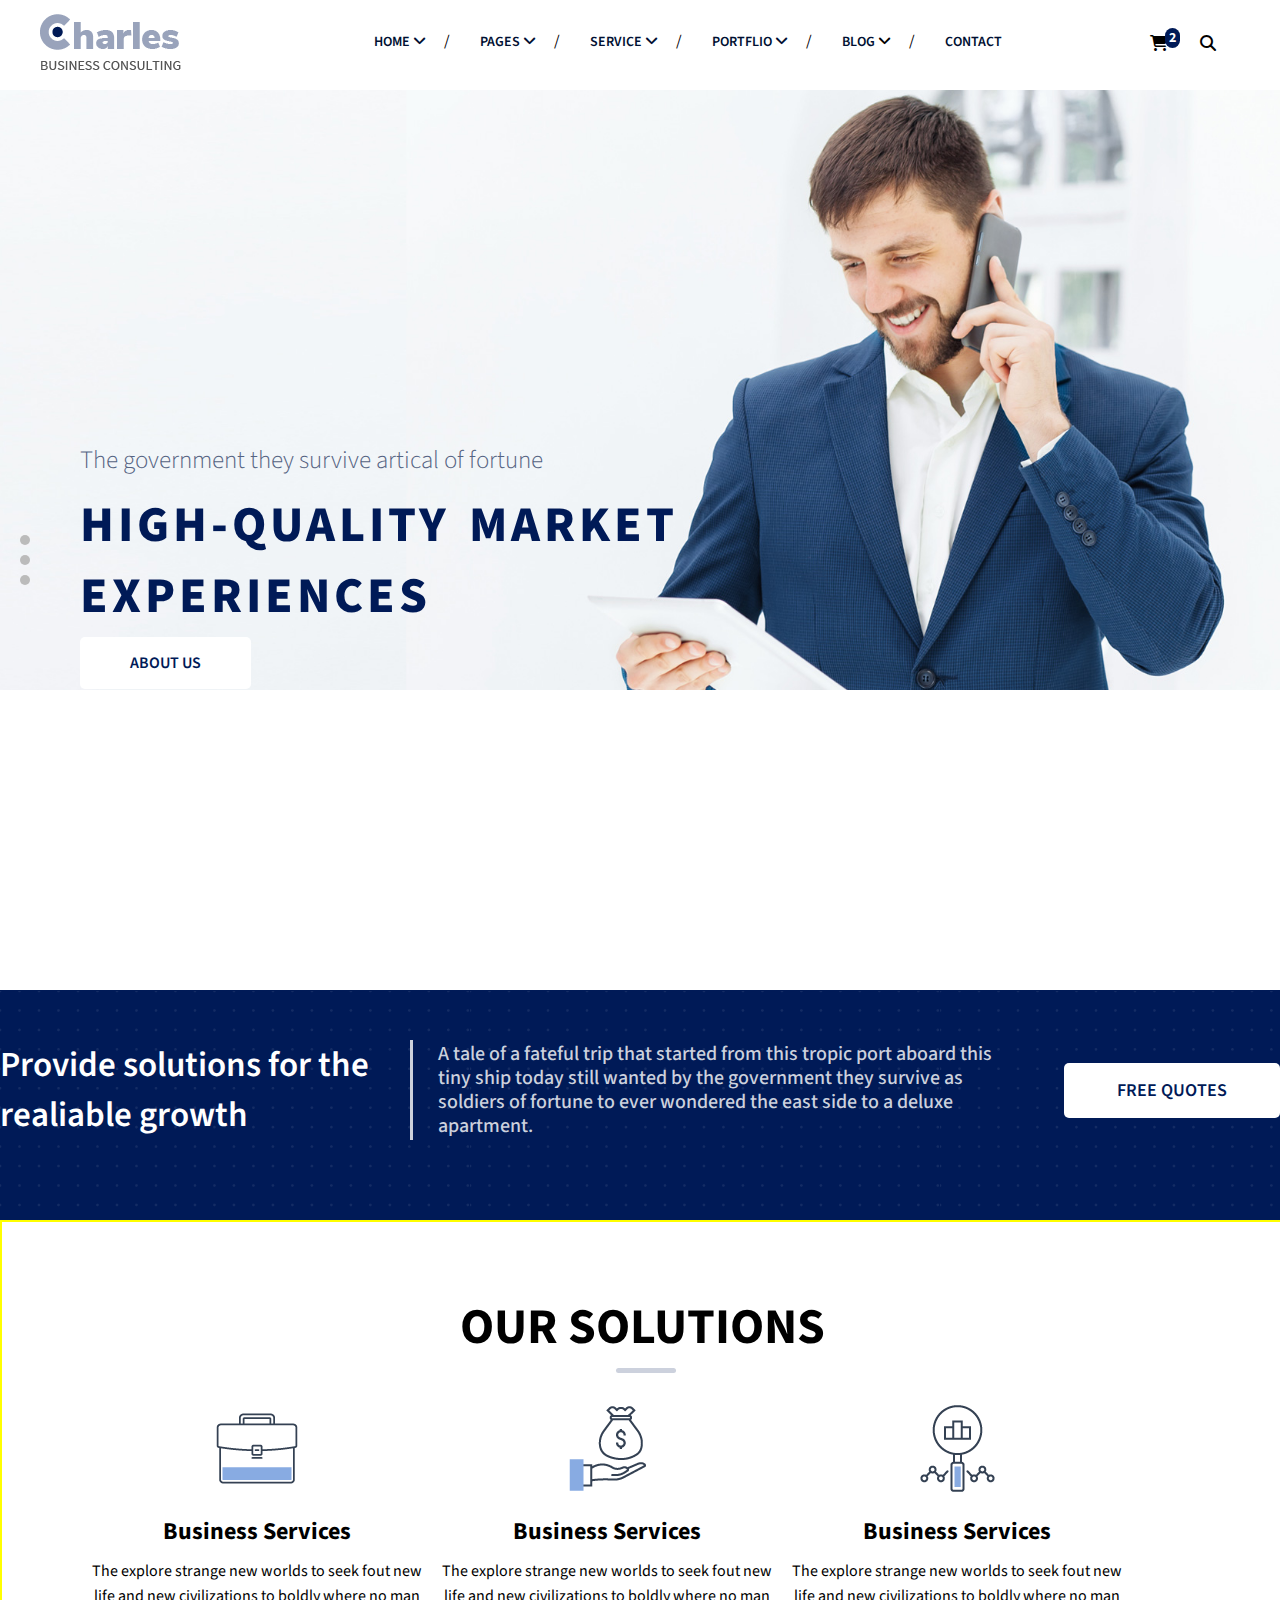
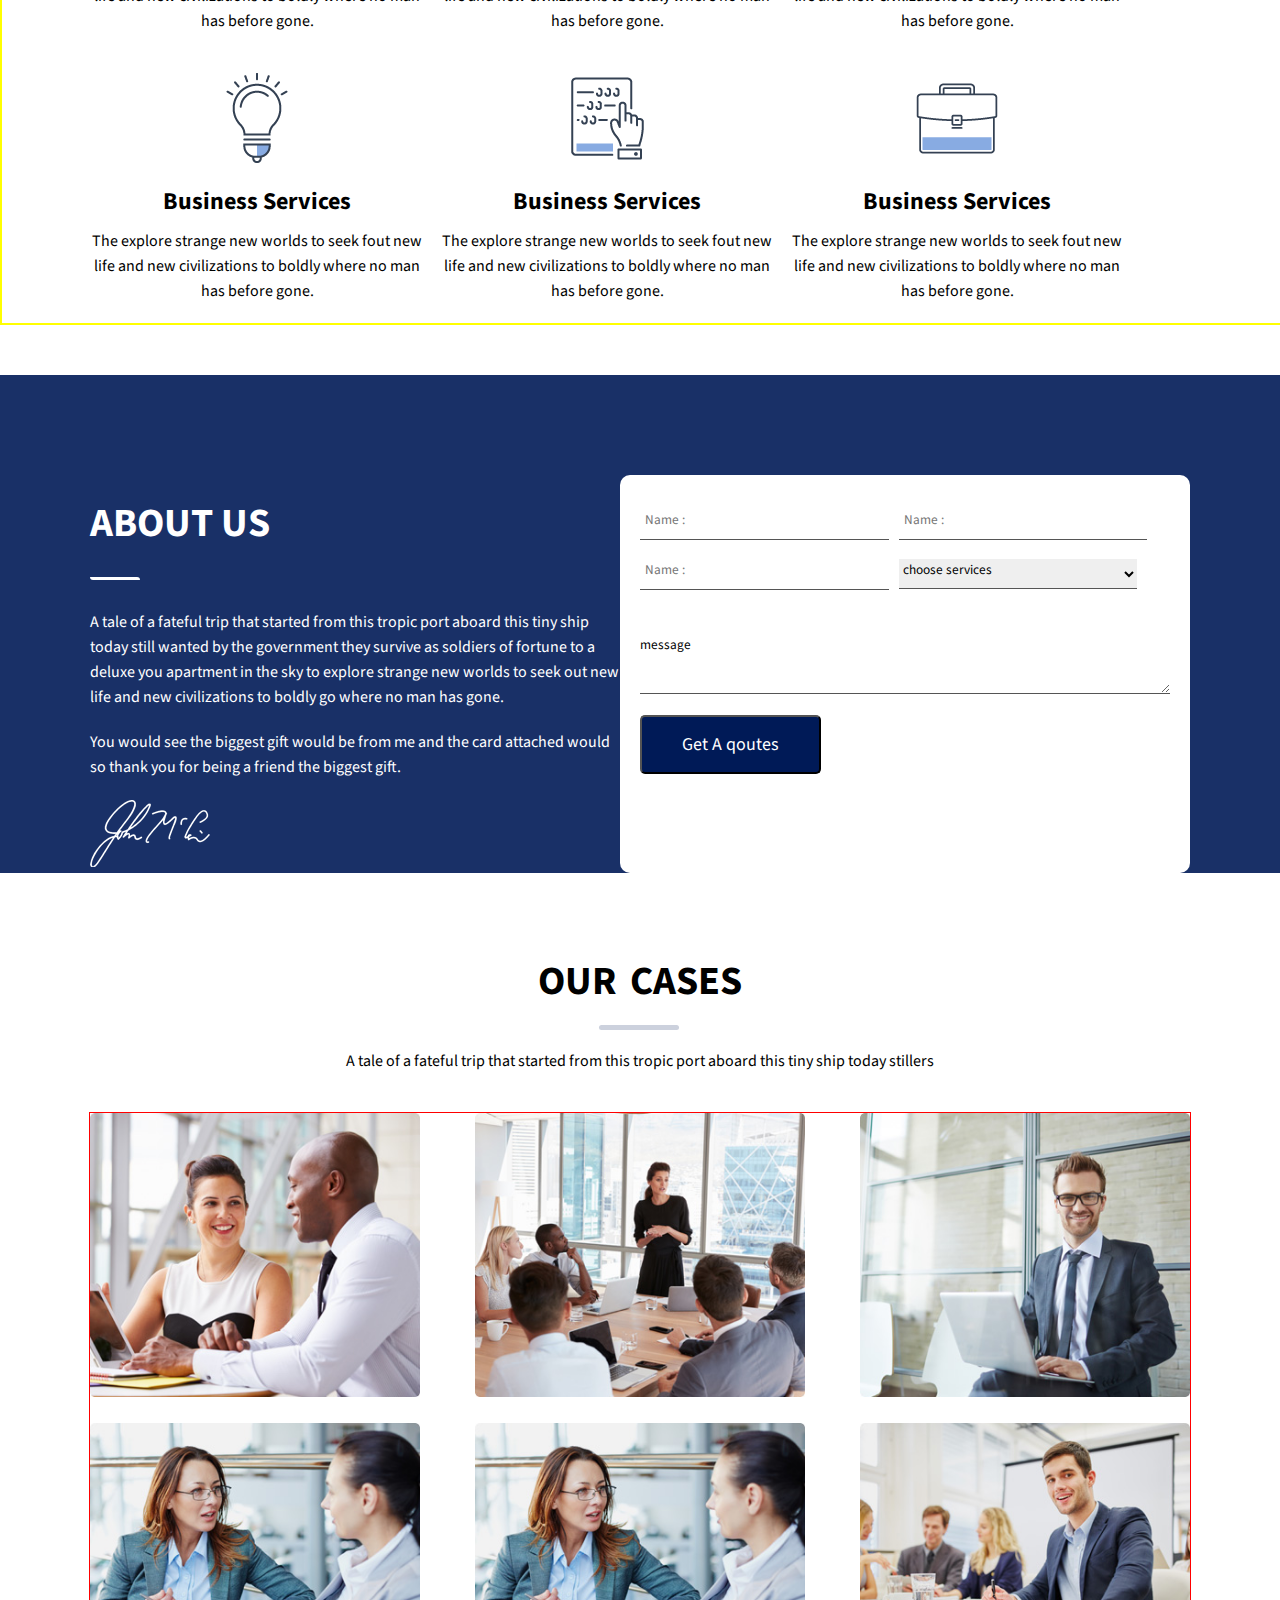
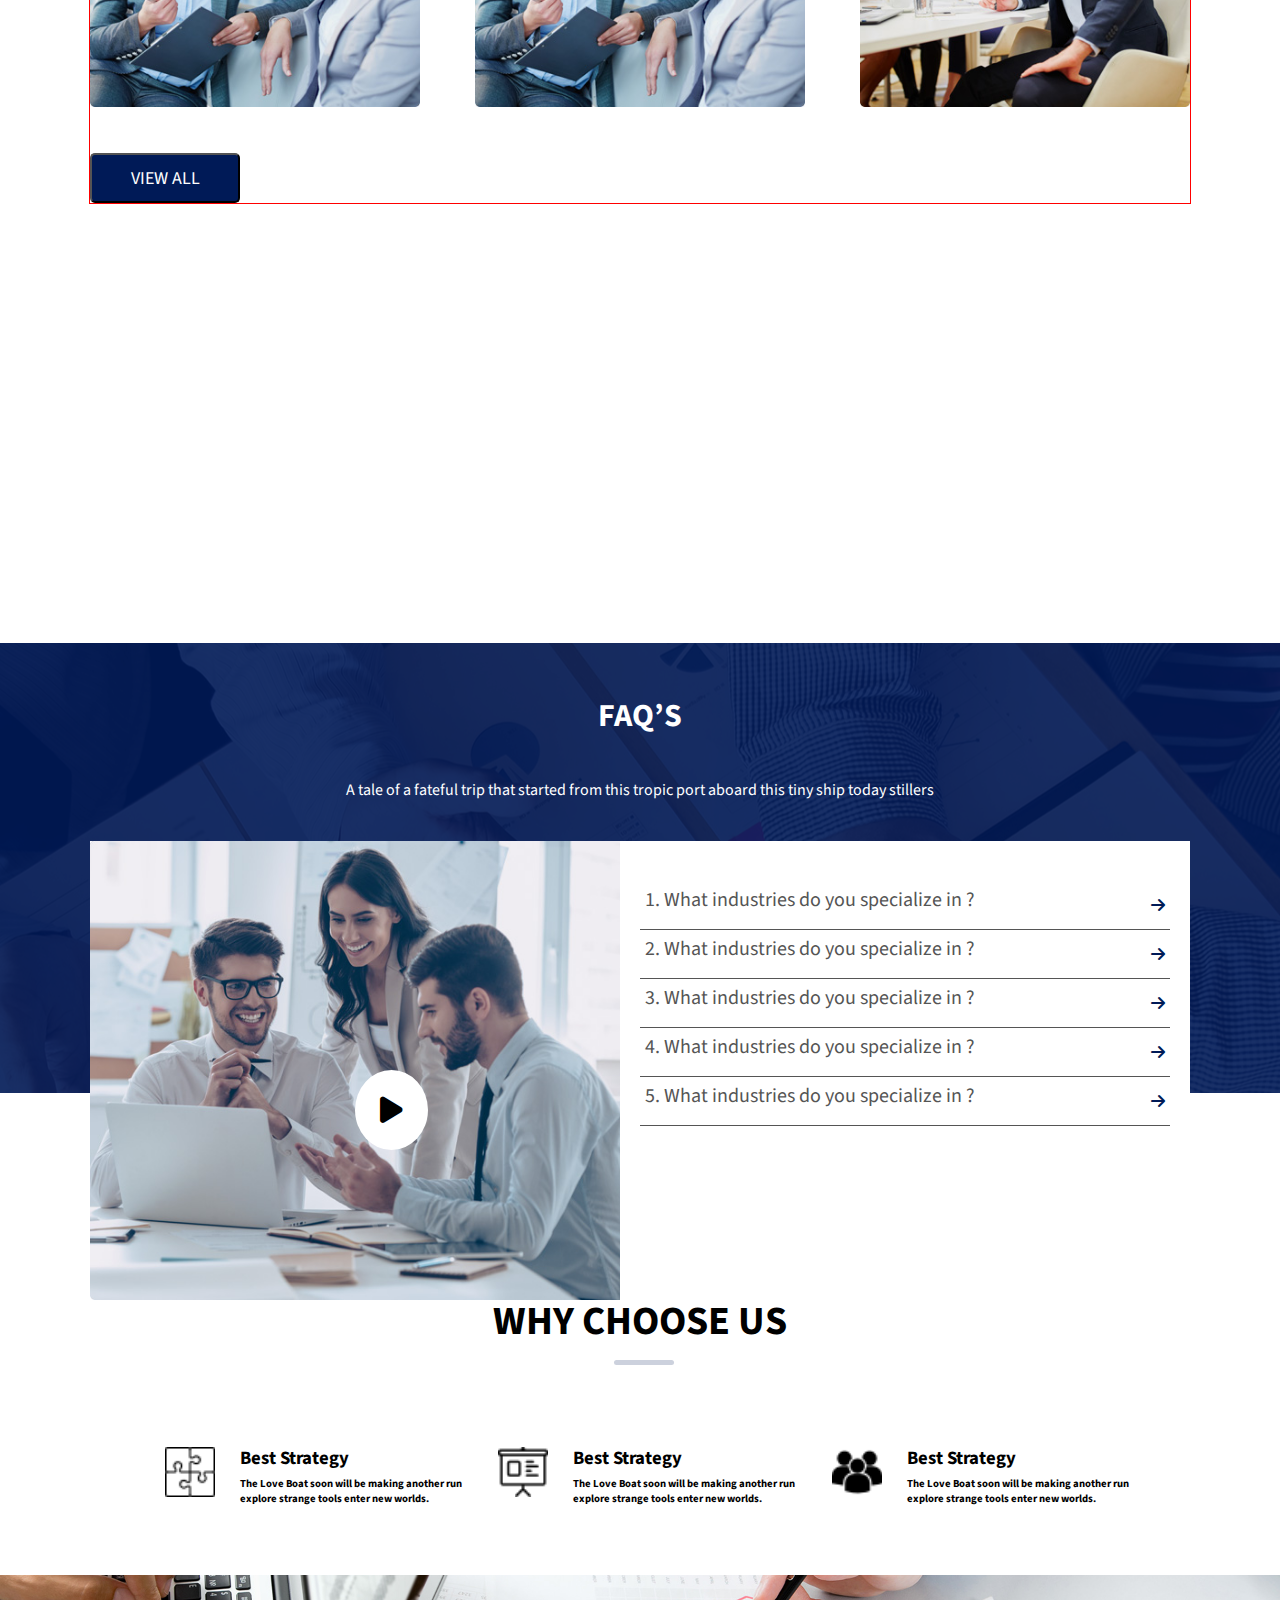
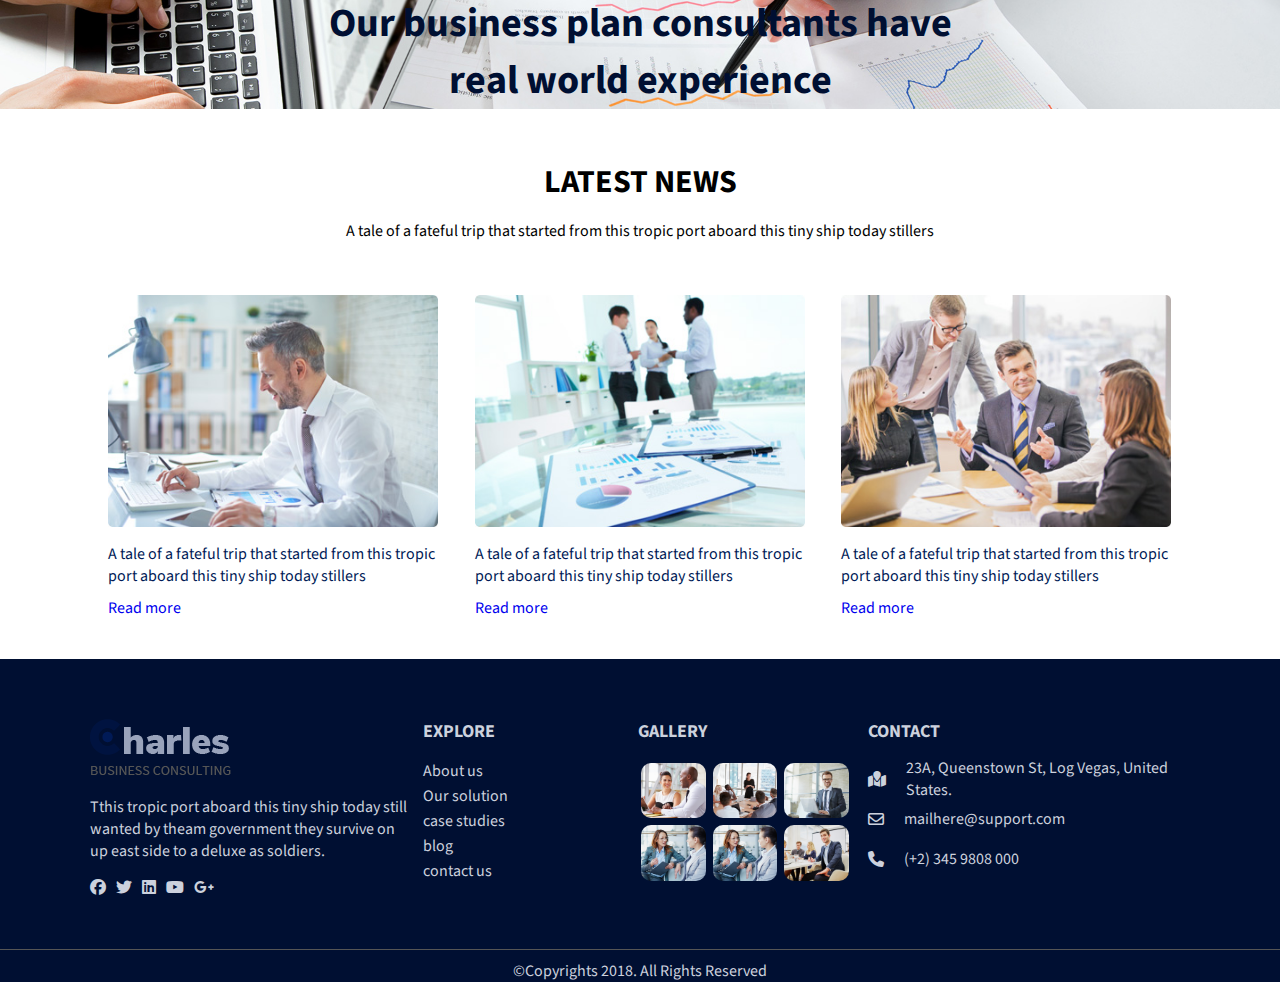
<file: index1.html>
<!DOCTYPE html>
<html lang="en">
<head>
    <meta charset="UTF-8">
    <meta name="viewport" content="width=device-width, initial-scale=1.0">
    <title>Document</title>
    <link rel="stylesheet" href="style.css">
    
    <link rel="stylesheet" href="https://cdnjs.cloudflare.com/ajax/libs/font-awesome/6.5.2/css/all.min.css" />
</head>
<body>
    <header>
      <!-- <div class="top-header">
    
        <div class="container">

            <div class="row">
                 <div class="left">
                    <p>We are leading consultant firm!</p>
                    <li>
                      <a href="" id="eng">England</a>
                      <ul class="dropflag">
                        <a href="" id="en">France</a>
                      </ul>
                    </li>
                 </div>
                 <div class="right">
                    <li><i class="fa-brands fa-facebook"></i></li>
                    <li><i class="fa-brands fa-twitter"></i></li>
                    <li><i class="fa-brands fa-linkedin"></i></li>
                    <li><i class="fa-brands fa-youtube"></i></li>
                    <li><i class="fa-brands fa-google-plus-g"></i></li>
                 </div>

            


                </div>
        </div>
    


      </div> -->

      <div class="bottom-header">
                 <div class="container">
                   <div class="menu">
                <div class="logo">
                         <img src="logo/logo.png" alt="">
                  </div>

                  <nav>
                    <ul>
                        <li class="islash"><a href="#">Home <i class="fa fa-angle-down" aria-hidden="true"></i></a>
                             <ul class="dropdown">
                                <li><a href="#">Home Version One</a></li>
                                <li><a href="#">Home Version two</a></li>
                             </ul>
                        </li>

                        <li class="islash"><a href="#">Pages <i class="fa fa-angle-down" aria-hidden="true"></i></a>
                            <ul class="dropdown">
                                <li><a href="#">About us</a></li>
                                <li><a href="#">our team</a></li>
                                <li><a href="#">faqs</a></li>
                                <li><a href="#">404</a></li>
                                <li><a href="#">shop</a></li>
                                <li><a href="#">shop details</a></li>
                            </ul>
                        </li>


                        <li class="islash"><a href="#">service <i class="fa fa-angle-down" aria-hidden="true"></i> </a>
                        <ul class="dropdown">
                            <li><a href="#">Service version one</a></li>
                            <li><a href="#">Service version two</a></li>
                            <li><a href="#">Service details</a></li>
                        </ul>
                        </li>

                        <li class="islash"><a href="#">portflio <i class="fa fa-angle-down" aria-hidden="true"></i></a>
                           <ul class="dropdown">

                            <li><a href="#">project</a></li>
                            <li><a href="#">project detail</a></li>
                            <li><a href="#"></a></li>
                           </ul>
                        </li>

                        <li class="islash"><a href="#">Blog</a> <i class="fa fa-angle-down" aria-hidden="true"></i>
                        <ul class="dropdown">
                            <li><a href="#">Blog list</a></li>
                            <li><a href="#">Blog grid</a></li>
                            <li><a href="#">Blog details</a></li>
                            
                        </ul>
                        </li>

                        <li id="cont"><a href="#">Contact</a>
                             </li>
                    </ul>
                  </nav>

                  <div class="cart-icon">
                    <li class="cart-pos"><i class="fa-solid fa-cart-shopping"></i>
                    <span>2</span></li>
                    <li><i class="fa-solid fa-magnifying-glass"></i></li>
                  </div>

                   </div>

                 </div>
      </div>




    </header>
    <!-- new section -->

    <section id="home">
      <div class="navbar1">
          <div class="slider-btn active" id="sliderBtn1" ></div>
          <div class="slider-btn" id="sliderBtn2"></div>
          <div class="slider-btn" id="sliderBtn3"></div>
      </div>
      <div id="background-slider"></div>

      <div class="content">
          <h6>The government they survive artical of fortune</h6>
          <h1>HIGH-QUALITY MARKET<br>
            EXPERIENCES</h1>
          <a href="#"> About Us</a>
 </div>
  </section>

  <!-- section home ends here -->

  <section id="solutions">
    
    <div class="solutions-container">
      <div class="solution-text">
        <h3 class="p1">Provide solutions for the realiable growth</h3>
        <p class="p2">A tale of a fateful trip that started from this tropic port aboard this tiny ship today still wanted by the government they survive as soldiers of fortune to ever wondered the east side to a deluxe apartment.</p>
        
          <a href="#">Free Quotes</a>
       
        </div>
      </div>
      

   



  </section>

  <section  id="our-services">

    <h1>OUR SOLUTIONS
      <span></span>
    </h1>


    <div class="services">

      <div class="service-box">
        <img src="images/5.png" alt="">
        <h2>Business Services</h2>
        <p>The explore strange new worlds to seek fout new life and new civilizations to boldly where no man has before gone.</p>
      </div>

      <div class="service-box">
        <img src="images/6.png" alt="">
        <h2>Business Services</h2>
        <p>The explore strange new worlds to seek fout new life and new civilizations to boldly where no man has before gone.</p>
      </div>

      <div class="service-box">
        <img src="images/7.png" alt="">
        <h2>Business Services</h2>
        <p>The explore strange new worlds to seek fout new life and new civilizations to boldly where no man has before gone.</p>
      </div>

      <div class="service-box">
        <img src="images/8.png" alt="">
        <h2>Business Services</h2>
        <p>The explore strange new worlds to seek fout new life and new civilizations to boldly where no man has before gone.</p>
      </div>

      <div class="service-box">
        <img src="images/9.png" alt="">
        <h2>Business Services</h2>
        <p>The explore strange new worlds to seek fout new life and new civilizations to boldly where no man has before gone.</p>
      </div>

      <div class="service-box">
        <img src="images/5.png" alt="">
        <h2>Business Services</h2>
        <p>The explore strange new worlds to seek fout new life and new civilizations to boldly where no man has before gone.</p>
      </div>


    </div>




  </section>
  <!-- section our services ends here -->

  <section id="about-us">
    <div class="over-about-us">

    <div class="about-container">
       <div class="left-container">
            <h1>ABout Us</h1>
            <div class="line"></div>
            <p>A tale of a fateful trip that started from this tropic port aboard this tiny ship today still wanted by the government they survive as soldiers of fortune to a deluxe you apartment in the sky to explore strange new worlds to seek out new life and new civilizations to boldly go where no man has gone.</p>
            <p>You would see the biggest gift would be from me and the card attached would so thank you for being a friend the biggest gift.</p>
            <img src="images/sign.png" alt="">
       </div>

       <div class="right-container">
        <form action="">
          
            <div class="row">
              <div class="input1">
                <input type="text" placeholder="Name :">
              </div>

              <div class="input1">
                <input type="text" placeholder="Name :">
              </div>
            </div>

            <div class="row">
              <div class="input1">
                <input type="text" placeholder="Name :">
              </div>

              <div class="input1">
                <select name="" id="">
                  <option value="">choose services</option>
                  <option value="">business services</option>
                  <option value="">consumer product</option>
                  <option value="">financial services</option>
                  <option value="">software research</option>
    
                </select>
              </div>
            </div>


            
          
          
            
          
          
          <textarea name="" id="">message</textarea>
          <button>Get A qoutes</button>
        </form>
       </div>

    </div>

  </div>
  </section>

  <section id="pictures">
   <h1>OUR CASES
    <span></span>
   </h1>
   <p>A tale of a fateful trip that started from this tropic port aboard this tiny ship today stillers</p>

   <div class="picture-container">
    
     <div class="box-picture">
      <div class="image">
        <img src="portoflio/1 (2).jpg" alt="">
        <div class="content-box">
          <div class="text-h">
            <h3>Business Meeting</h3>
          <h6>Explore strange new worlds</h6>
          </div>
          <i class="fa-solid fa-arrow-right"></i>
        </div>
      </div>

    
      
     </div>
     <div class="box-picture">
      <div class="image">
        <img src="portoflio/2 (3).jpg" alt="">
        <div class="content-box">
          <div class="text-h">
            <h3>Business Meeting</h3>
          <h6>Explore strange new worlds</h6>
          </div>
          <i class="fa-solid fa-arrow-right"></i>
        
  
        </div>
      </div>

     
     </div>
     <div class="box-picture">
      <div class="image">
        <img src="portoflio/4 (2).jpg" alt="">
        <div class="content-box">
          <div class="text-h">
            <h3>Business Meeting</h3>
          <h6>Explore strange new worlds</h6>
          </div>
          <i class="fa-solid fa-arrow-right"></i>
        
  
        </div>
      </div>

      
     </div>
     <div class="box-picture">
     <div class="image">
      <img src="portoflio/5 (1).jpg" alt="">
      
      <div class="content-box">
        <div class="text-h">
          <h3>Business Meeting</h3>
        <h6>Explore strange new worlds</h6>
        </div>
        <i class="fa-solid fa-arrow-right"></i>
      

      </div>
     </div>

     </div>
     <div class="box-picture">
      <div class="image">
        <img src="portoflio/5 (1).jpg" alt="">
        <div class="content-box">
          <div class="text-h">
            <h3>Business Meeting</h3>
          <h6>Explore strange new worlds</h6>
          </div>
          <i class="fa-solid fa-arrow-right"></i>
        
  </div>
      </div>

      
     </div>
     <div class="box-picture">
      <div class="image">
        <img src="portoflio/6 (1).jpg" alt="">

        <div class="content-box">
          <div class="text-h">
            <h3>Business Meeting</h3>
          <h6>Explore strange new worlds</h6>
          </div>
          <i class="fa-solid fa-arrow-right"></i>
        
  
       </div>
      </div>

      
     </div>

   
 <button><a href="#">View all</a></button>


  </section>

  <!-- pictures ends here -->

  <section id="FAQ">
    <div class="overlay">
    <h1>FAQ’S
      <span></span>
    </h1>

    <p>A tale of a fateful trip that started from this tropic port aboard this tiny ship today stillers</p>


    <div class="faq-container">

      <div class="left-faq">
         <img src="images/13.jpg" alt=""></a>
        <i class="fa-solid fa-play"></i></a>
      </div>

      <div class="right-faq">
        <div class="faq">
          <div class="question">
            <h3>1. What industries do you specialize in ?</h3>
            <i class="fa-solid fa-arrow-right"></i>
          </div>
          <div class="answer">
              <p id="p">A tale of a fateful trip that started from this tropic port aboard this tiny ship today still wanted by the government they survive as soldiers of fortune to a deluxe you apartment.
              </p>
          </div>
        </div>
        <div class="faq">
          <div class="question">
            <h3>2. What industries do you specialize in ?</h3>
            <i class="fa-solid fa-arrow-right"></i>
          </div>
          <div class="answer">
              <p id="p">A tale of a fateful trip that started from this tropic port aboard this tiny ship today still wanted by the government they survive as soldiers of fortune to a deluxe you apartment.
              </p>
          </div>
        </div>
        <div class="faq">
          <div class="question">
            <h3>3. What industries do you specialize in ?</h3>
            <i class="fa-solid fa-arrow-right"></i>
          </div>
          <div class="answer">
              <p id="p">A tale of a fateful trip that started from this tropic port aboard this tiny ship today still wanted by the government they survive as soldiers of fortune to a deluxe you apartment.
              </p>
          </div>
        </div>
        <div class="faq">
          <div class="question">
            <h3>4. What industries do you specialize in ?</h3>
            <i class="fa-solid fa-arrow-right"></i>
          </div>
          <div class="answer">
              <p id="p">A tale of a fateful trip that started from this tropic port aboard this tiny ship today still wanted by the government they survive as soldiers of fortune to a deluxe you apartment.
              </p>
          </div>
        </div>
        <div class="faq">
          <div class="question">
            <h3>5. What industries do you specialize in ?</h3>
            <i class="fa-solid fa-arrow-right"></i>
          </div>
          <div class="answer">
              <p id="p">A tale of a fateful trip that started from this tropic port aboard this tiny ship today still wanted by the government they survive as soldiers of fortune to a deluxe you apartment.
              </p>
          </div>
        </div>
      </div>
    </div>
  </div>
  

  </section>


  <section id="why-choose-us">
    <h1>Why choose us
      <span></span>
    </h1>

    <div class="why-container">
      <div class="why-box">
        <div class="why-box-image">

          <img src="images/puzzle.png" alt="">
        </div>

        <div class="why-box-text">
          <h3>Best Strategy</h3>
          <h6>The Love Boat soon will be making another run explore strange tools enter new worlds.</h6>
        </div>
      </div>

      <div class="why-box">
        <div class="why-box-image">

          <img src="images/presentation.png" alt="">
        </div>

        <div class="why-box-text">
          <h3>Best Strategy</h3>
          <h6>The Love Boat soon will be making another run explore strange tools enter new worlds.</h6>
        </div>
      </div>

      <div class="why-box">
        <div class="why-box-image">
          <img src="images/multiple-users-silhouette.png" alt="">


        </div>

        <div class="why-box-text">
          <h3>Best Strategy</h3>
          <h6>The Love Boat soon will be making another run explore strange tools enter new worlds.</h6>
        </div>
      </div>
    </div>

  </section>

  <!-- section why choose ends here -->

  <section id="business-plan">
    <div id="overbusiness">
    <h1>Our business plan consultants have<br> real world experience</h1>
  </div>
  </section>


  <section id="news">
    <h1>LATEST NEWS</h1>
    <p>A tale of a fateful trip that started from this tropic port aboard this tiny ship today stillers</p>

    <div class="news-container">
      <div class="news-box">
        <img src="blog/3 (2).jpg" alt="">
        <p>A tale of a fateful trip that started from this tropic port aboard this tiny ship today stillers</p>
        <a href="#">Read more</a>
      </div>


      <div class="news-box">
        <img src="blog/4 (3).jpg" alt="">
        <p>A tale of a fateful trip that started from this tropic port aboard this tiny ship today stillers</p>
        <a href="#">Read more</a>
      </div>

      <div class="news-box">
        <img src="blog/5 (2).jpg" alt="">
        <p>A tale of a fateful trip that started from this tropic port aboard this tiny ship today stillers</p>
        <a href="#">Read more</a>
      </div>
    </div>

  </section>

<footer>
  <div class="foot-container">
     <div class="box-logo">
      <img src="logo/logo.png" alt="">
      <p>Tthis tropic port aboard this tiny ship today still wanted by theam government they survive on up east side to a deluxe as soldiers.</p>
      <div class="box-icons">
        <li><i class="fa-brands fa-facebook"></i></li>
        <li><i class="fa-brands fa-twitter"></i></li>
        <li><i class="fa-brands fa-linkedin"></i></li>
        <li><i class="fa-brands fa-youtube"></i></li>
        <li><i class="fa-brands fa-google-plus-g"></i></li>
      </div>
     </div>

     <div class="explore">
      <h1>EXPLORE</h1>

      <ul class="list">
        <li>About us</li>
        <li>Our solution</li>
        <li>case studies</li>
        <li>blog</li>
        <li>contact us</li>
      </ul>
     </div>

     <div class="gallery">
      <h1>gallery</h1>
      <div class="gallery-box">
        <img src="portoflio/1 (2).jpg" alt="">
        <img src="portoflio/2 (3).jpg" alt="">
        <img src="portoflio/4 (2).jpg" alt="">
        <img src="portoflio/5 (1).jpg" alt="">
        <img src="portoflio/5 (1).jpg" alt="">
        <img src="portoflio/6 (1).jpg" alt="">
      </div>

     </div>

     <div class="contact">
      <h1>contact</h1>

      <div class="box-contact">
        <i class="fa-solid fa-map-location"></i>
        <P>23A, Queenstown St, Log Vegas, United States.</P>
      </div>

      <div class="box-contact">
        <i class="fa-regular fa-envelope"></i>
        <P>mailhere@support.com</P>
      </div>

      <div class="box-contact">
        <i class="fa-solid fa-phone"></i>
        <P>(+2) 345 9808 000</P>
      </div>

     

     </div>




  </div>

  <div class="copy-right">
    <p>&copy;Copyrights 2018. All Rights Reserved</p>
  </div>
  
</footer>

   
  <script src="index.js"></script>  
</body>
</html>
</file>
<file: style.css>
@import url('https://fonts.googleapis.com/css?family=Nunito+Sans:300,400,600,700,800,900|Source+Sans+Pro:300,400,600,700,900');

*{
    margin: 0;
    padding: 0;
    list-style: none;
    font-family: 'Source Sans Pro', sans-serif;
    text-decoration: none;
}
:root {
    --color2: #212529;
    --color1:#555555;
    --fartaicons:#ccd1dd ;
   
  }



/*     color: #555555
color: #212529 
#ccd1dd   farta  color ka icons

<i class="fa fa-angle-down" aria-hidden="true"></i>
*/

/* ul.dropflag{
    display: none;
}
.left{
    display: flex;
    gap: 10px;
}
#eng{
    background-image: url();
} */


header{
    width: 100%;
    position: relative;
    
    
}

.top-header{
    width: 100%;
    height: 50px;
    background-color: #000f32;
    

}

.container{
    max-width: 1200px;
    margin: 0px auto;
  
    
}


.row{
    width: 100%;
 
    height: 50px;
}

.row .left{
    float: left;
    

    padding-top: 15px;
}
.row .left p{
    color: white;
    font-size: 16px;
    font-weight: 500;
    
}

.row .right{
    float: right;
    display: flex;
    justify-content: center;
    align-items: center;
    


}
.row .right li{
    margin-left: 15px;
    margin-top: 10px;
    color: #CCD1DD;
    cursor: pointer;
    
}

.row .right li:hover{
    color: white;
}



/* bottom header */
header .bottom-header{
    width: 100%;
    background-color: white;
    height: 90px;
    

    
  /* position: relative; */
    
    
   
}

.menu{
    width: 100%;
    display: flex;
    justify-content: space-between;
    align-items: center;
    height: 90px;
   
   
  
    
}

.logo{
    margin-top: 15px 0px;
    
}

nav{ 
    height: 90px;   
    position: relative; 
   
}


nav ul{
    display: flex;
    gap: 30px;
    padding-left: 50px;
   padding-top: 30px;
}

nav ul .islash{
    
    
    height: 70px; 
    text-transform: uppercase;
    
}
.fa{
    font-size: 15px;
}
nav ul .islash a{
    color: #000f32;
    font-size: 14px;
    font-weight: 600;
    
}



nav ul .islash::after{
    content: "/";
    margin-left: 15px;
    height: 10px;
}

nav li ul.dropdown{
    display: none;
    
    
    
    
}
nav ul li:hover .dropdown {
    display:block;
    position: absolute;
    width: 200px;
    top: 100%; 
   padding: 10px;
    cursor: pointer;
    z-index: 1;
    background-color: white;

}


nav ul li#cont a{
    color: #000f32;
    font-size: 14px;
    font-weight: 600;
    text-transform: uppercase;
    
}  



nav ul li:hover .dropdown li{
    border-top: 1px solid var(--fartaicons);
    padding: 10px ;
    text-align: left;

}
nav ul li:hover .dropdown li:hover{
    background-color: #000f32;
    
}

nav ul li:hover .dropdown li a{
    color:  var(--color1);
    font: 12px;
    font-weight: normal;
    font-family: 'nunito' sans-serif;
}
nav ul li:hover .dropdown li:hover a{
    
   background-color: #000f32;
   color:white;
    
    
}


.cart-icon{
    display: flex;
    margin-left: 5px;
    /* margin-top: 5px; */
    gap: 10px;
    

   
}
.cart-icon li {
    
    height: 30px;
    width: 40px;
    padding-top: 5px;
    position: relative;
    cursor: pointer;
    


    
}
.cart-icon .cart-pos span {
     position: absolute; 
   
    /* left: 37%;
    top: -1px; */
    color: white;
    font-weight: bold; 
    left: 15px;
    top: -0px;
    font-size: 14px;
    padding:0px 4px;
    background-color:#001a57;
    border-radius: 10px;
    
    
   
}



/* Section header end here */

#home {
    position: relative;
    width: 100%;
    height: 100vh;
    margin-bottom: 0px;
    
}

#background-slider {
    background-size: cover;
    background-position: center;
    transition: background-image 0.5s ease;
    
    
    width: 100%;
    height: 600px;

}

.navbar1 {
    text-align: center;
    margin-top: 20px;
    position: absolute;
    left: 15px;
    display: flex;
    flex-direction: column;
    top: 50%;
    gap: 10px;
    transform: translateY(-50%);

}

.slider-btn {
    display: inline-block;
    width: 10px;
    height: 10px;
    background-color: #bbb;
    border-radius: 50%;
    margin: 0 5px;
    cursor:pointer;
}
.slider-btn.active {
    background-color: #555;
  }

  

  #home .content {
    position: absolute;
    top: 40%;
    left: 80px;

     
}

#home .content h6{
    font-size: 25px;
    line-height: 20px;
    color: #556382;
    font-weight: 300;
    
}

#home .content h1{
    text-transform: uppercase;
    padding: 20px 0 20px  0;
    font-size: 50px;
    color: #001a57;
    font-weight: 800;
    letter-spacing: 4px;
    word-spacing: 5px;
}
#home  .content a{
    padding: 15px 50px;
  border-radius: 5px;
    background-color:white;
    color: #001a57;
    font-weight: 600;
    border: s 1px olid transparent;
    text-transform: uppercase;
}

#home  .content a:hover{
    background-color:#001a57;
    color: white;
}

/* section home ends here
 */

 #solutions{
    width: 100%;
    height: 130px;
    background: url(images/pattern2.png);
    background-color: #001a57;
   
    padding: 50px 0px;
 }

 .solutions-containers{
    max-width: 1100px;
    margin: 0px auto;
 } 

 .solution-text{
     
    display: flex;
 
    align-items: center;
    /* width: 1100px;
    
    height: 100px; */
    color: white;
   
    gap: 25px;
    
 }

   .solution-text .p1{
    font-size: 35px; 
    font-weight: 600;
    flex-basis: 35%;
    /* padding-right: 10px;
    gap: 20px; */
    position: relative;
    border-right: 3px solid var(--fartaicons);
 
 }


 .solution-text .p2{
    flex-basis: 50%;
    line-height:1.2em;
    padding-right: 15px;

    color: var(--fartaicons);
    font-weight: 500;
    font-size: 20px;
 } 

 .solution-text a{
    flex-basis: 15%;
    padding: 15px 20px;
    background-color: wheat;
    text-align: center;
    background-color: white;
    color: #001a57;
    border-radius: 5px;
    text-transform: uppercase;
    font-size: 18px;
    font-weight: 600;
 }
 .solution-text a:hover{
    color: white;
    background-color:#000f32;
 }

 /* section solution ends here */

#our-services{
    width: 100%;
    /* height: 130vh; */
    background-color: white;
    border: 2px solid yellow;
    margin-bottom: 50px;
   
}

#our-services h1{
    text-align: center;
    padding-top: 70px;
    margin-bottom: 30px;
    font-size: 50px;
   position: relative;
  
   padding-bottom: 10px;

}
#our-services h1 span{
    
    width: 60px;
    height: 5px;
    position: absolute;
    background-color:var(--fartaicons);
  
    left: 48%;
    bottom: 0;
    text-align: center;
    border-radius: 10px;
   
}

.services{
    width: 1100px;
    margin: 0px auto;
   
    display: flex;
    flex-wrap: wrap;
    gap: 20px;
}

.services .service-box{
    /* float:left;
    width: 30%;
    margin: 1.66%; */
    flex-basis: 30%;
 
    height: 250px;
    text-align: center;

}
.services .service-box img{
    margin-bottom: 15px;
}
.services .service-box h2{
    margin-bottom: 10px;
}
.services .service-box p{
    line-height: 25px;
}
.services .service-box img:hover{
    transform: scale(1.2);


    transition: 0.5s ease-in-out;
}


#about-us{
    width: 100%;
    /* height: 600px; */
  /* padding-top: 20px; */

    background-image:url(images/11.jpg);

    background-size: cover;
    background-position: center;
    /* opacity: var(--color1); */
    background-attachment: fixed;
   
}
#about-us .over-about-us{
    width: 100%;
    /* height: 580px; */
    padding-top: 20px;
    background-color: rgba(0, 26, 87, 0.9);
   }
.about-container{
    max-width: 1100px;
    margin: 0px auto;
    /* height: 400px; */
 
    margin-top: 80px;
    display: flex;
    
}

.about-container .left-container{
    flex-basis: 50%;
 
    padding-top: 20px;

}
.about-container .right-container{
flex-basis: 50%;
padding:0px 20px;
background-color: white;
border-radius: 10px;
/* margin-left: 30px; */
padding-top: 25px;




}
.about-container .left-container h1{
    font-size: 40px;
    text-transform: uppercase;
    color: white;
    margin-bottom: 25px;
}
.about-container .left-container p{
    margin-bottom: 20px;
    line-height: 25px;
    color: white;
}




.about-container .right-container .row{
    display: flex;
    gap: 20px;
}

.about-container .right-container .row .input1{
    flex-basis: 45%;
    outline: none;
}
.about-container .right-container .row .input1 input{
    width: 100%;
    padding:10px  5px;
    outline: none;
    border: none;

    border-bottom: 1px solid var(--color1);
}
.about-container .right-container .row .input1 select{
    width: 100%;
    
    /* height: 30px; */
    padding-bottom: 10px;
    outline: none;
    border: none;
    margin-top: 9px;
    border-bottom: 1px solid var(--color1);
}
.about-container .right-container form input:focus{
    border: none;
}
.about-container .right-container form select{
    width: 400px;
    height: 30px;
    border: none;
    border-bottom: 1px solid var(--color1);
}
.about-container .right-container form textarea{
    width: 100%;
    /* padding:  20px 10px; */
    padding: 20px 0px;
    margin-top: 15px;
    margin-bottom: 15px;
    outline: none;
    border: none;
    border-bottom: 1px solid var(--color1);
}
.line{
    height: 3px;
    width: 50px;
    margin-bottom: 30px;
    border-radius:0px 10px;
    background-color: white;
}

.about-container .right-container form button{
    padding: 15px  40px;

    background-color: #001a57;
    color: white;
    font-size: 18px;
    border-radius: 5px;
    cursor: pointer;
    
}


.about-container .right-container form button:hover{
    background-color: #000f32;
}


 #pictures{
    width: 100%;
    height: 150vh;
    text-align: center;
    display: flex;
    flex-direction: column;
    align-items: center;
 }
 #pictures p{
    margin-bottom: 40px;
 }

 #pictures h1{
    padding-top: 80px;
    margin-bottom: 20px;
    position: relative;
    padding-bottom: 20px;
    font-size: 40px;
    font-weight: 700;
    word-spacing: 5px;
 }
 #pictures h1 span{
    
    width: 80px;
    height: 5px;
    position: absolute;
    background-color:var(--fartaicons);
  
    left: 30%;
    bottom: 0;
    text-align: center;
    border-radius: 10px;
   
}


 .picture-container{
    max-width: 1100px;

    margin: 0px auto;
    display: flex;
    flex-wrap: wrap;
    
  position: relative;
    column-gap: 10px;
    row-gap: 20px;
    justify-content: space-between;
    border: 1px solid red;
 }


 .picture-container .box-picture img{
    /* float: left;
    width:30%;
    margin:  1.66%;
     */
     width: 100%;
     
     

    
    
    
 }
 .picture-container .box-picture .image{
    position: relative;
   
    width: 100%;
    height: 100%;
    border-radius: 5px;

 }

 .picture-container .box-picture .image::before{
    position: absolute;
    
    content: "";
    
    background: rgba(0, 26, 87, 0.6);
    width: 100%;
    height: 0;
   
    opacity: 1;
 }
 .picture-container .box-picture .image:hover::before{
   height: 100%;
   width: 100%;
   opacity: 1;
   object-fit: cover;
   transition: 0.5s ease-in-out;
   border-radius: 10px;
 }

 .picture-container .box-picture{
    position: relative;
    flex-basis: 30%;
   
    cursor: pointer;
    
 }
 .image .content-box{
    position: absolute;
    bottom: 10px;
    /* padding-left: 20px; */
    display: flex;
    left: 20px;
    justify-content: space-between;
    gap: 30px;

    margin: 0px auto;
    width: 80%;
    align-items: center;
    opacity: 0;
 }
 .image .content-box h3, .image .content-box h6{
    font-size: 16;
    color: white;
 }
 .image .content-box i{
    padding: 10px;
    background-color: white;
    color: var(--color1);
    border-radius: 50%;
 }
 .image .content-box i:hover{
    background-color: #001a57;
    color: white;
 }

 .picture-container .box-picture .image:hover .content-box{
    opacity: 1;
    transition: 1s ease-in-out;
    bottom: 30px;
    
 }




 #pictures button{
   width: 150px;
   height: 50px;
    background-color: #001a57;
    color: white;
    text-align: center;
    border-radius: 5px;
    cursor: pointer;
    text-transform: uppercase;
    font-size: 18px;
    margin-top: 20px;
 }
 
 #pictures button a{
    color: white;
 }
 #pictures button:hover{
    background-color: #000f32;
    color: white;
 }

 /* section pictures */


 section#FAQ{
    margin-top: 20px;
    width: 100%;
    height: 450px;

    background: url(images/12.jpg);
    background-position: center;
   background-color: #707d9e;
   position: relative;
 }

 .overlay{
    width: 100%;
    height: 450px;
    background-color: rgba(0, 26, 87, 0.9);
 }







 #FAQ .overlay h1{
    padding-top: 50px;
    text-align: center;
    color: white;
    margin-bottom: 40px;
 }
 #FAQ .overlay > p{
    text-align: center;
    color: white;
    margin-bottom: 40px;

    
 }



 .faq-container{
    max-width: 1100px;
    margin: 0px auto;
 
    display: flex;
    border-radius: 15px;
    margin-top: 10px;
    /* position: absolute; 
    bottom: -150px;
    left:112px; */
    z-index: 99; 
    
 }
 .left-faq{
    flex-basis: 50%;
   position: relative;
   width: 100%;
 }
 .left-faq.active .fa-play{
    box-shadow: 0 0 0 200vh rgba(0, 0, 0, 0.7);

 }

 .right-faq{
    flex-basis: 50%;
    background-color: white;
    /* color: #001a57; */
    color: #232323;
    padding-top: 40px;
    padding-left: 20px;
    padding-right: 20px;
    padding-bottom: 0px;
    /* padding-top: 10px; */
    
    
   
 }
 .faq{
    
    color: #001a57;

 }
 
 
 .faq .question{
    display: flex;
    justify-content: space-between;
    align-items: center;
    border-bottom: 1px solid var(--color1);
    padding: 5px;
    transition: 0.5s ease-in-out;
    
 }
 .faq .question h3{
    font-size: 20px;
    font-weight: 400;
    color: var(--color1);
    padding-bottom: 10px;
    
 }
 .faq .answer p{
    color: #000f32;
    padding: 10px 0px;
    border-bottom: 1px solid var(--color1);
 }
 .faq .answer{
    max-height: 0;
    overflow: hidden;
    transition: 0.5s ease;
 }
 .faq.active .answer{
    max-height: 300px;
 }
 .faq.active .question i{
    transform: rotate(90deg);
 }
 .question i{
    color: #001a57;
 }
 
 .left-faq img{
    width: 100%;
    height: 100%;
    
 }
 .left-faq i{
    position: absolute;
    left: 50%;
    top: 50%;
    font-size: 30px;
    cursor: pointer;
    color: black;
    padding: 25px;
    border-radius: 50%;
    background-color: white;
    
 }


 

  /* section faq
  */

  #why-choose-us{
    width: 100%;
  }

  #why-choose-us h1{
    text-align: center;
    padding-top: 200px;
    text-transform: uppercase;
    font-size: 40px;
    font-weight: 700;
    position: relative;
    margin-bottom: 10px;
    padding-bottom: 15px;
  }

  #why-choose-us .why-container{
    max-width: 1000px;
    margin: 0px auto;
    height: 200px;
   
    display: flex;
    text-align: center;
    justify-content: center;
    align-items: center;

  } 

  
  #why-choose-us .why-container .why-box{
    display: flex;
    width: 400px;
  
    height: 100px;
    justify-content: center;
    align-items: center;
    

  }
  #why-choose-us .why-container .why-box .why-box-image{
    flex-basis: 30%;
  }
  #why-choose-us .why-container .why-box .why-box-image img{
    width: 50px;
  }
  #why-choose-us .why-container .why-box .why-box-text{
    flex-basis: 70%;
    display: flex;
    flex-direction: column;
    text-align: left;
  }
  #why-choose-us .why-container .why-box .why-box-text h3{
     margin-bottom: 5px;
  }
  
  #why-choose-us h1 span{

  width: 60px;
  height: 5px;
  position: absolute;
  background-color:var(--fartaicons);

  left: 48%;
  bottom: 0;
  text-align: center;
  border-radius: 10px;
 margin-top: 25px;

}
/* section why cchoose us */



#business-plan{
    width: 100%;
    /* height: 130px; */
    background-image: url(images/14.jpg);
    background-size: cover;
    background-position: center;

}
    

#business-plan h1{
   
    padding-top: 20px;
    color: #000f32;
    font-size: 40px;
    text-align: center;
    
}

/* section business ends here */

#news{
    width: 100%;
    height: 550px;
    

}
#news h1,#news > p{
    text-align: center;
}
#news h1{
    padding-top: 50px;
    margin-bottom: 15px;
}
#news > p{
    margin-bottom: 35px;
}

#news .news-container{
   max-width: 1100px;
    margin:0px auto;
    
}

.news-box{
    width: 30%;
    float: left;
    margin: 1.66%;
    /* border: 2px solid red; */
    
}
.news-box img{
    margin-bottom: 10px;
    width: 100%;
}
.news-box p{
    margin-bottom: 10px;
    width: 100%;
    color:#001a57;
}


footer{
    width: 100%;
    background-color: #000f32;
    /* height: 350px; */
    padding-top: 40px;
    color: var(--fartaicons);
}

.foot-container{
    max-width: 1100px;
    margin: 0px auto;
    /* height: 250px; */
   
    display: flex;
    padding-top: 20px;
   padding-bottom: 30px;
  
}
ul.list{
    list-style:circle;
}

.box-logo .box-icons{
    display: flex;
    gap: 10px;
    cursor: pointer;
}

.box-logo{
  flex-basis: 30%;
}

.box-logo img{
    margin-bottom: 15px;
}
.box-logo p{
    margin-bottom: 15px;
}

.explore{
    flex-basis: 20%;
    margin-left: 10px;
}
.explore h1{
    margin-bottom: 15px;
    font-size: 18px;
}
.explore ul li{
    line-height: 25px;
}

.gallery{
    flex-basis: 20%;
    
}
.gallery h1{
    margin-bottom: 15px;
    font-size: 18px;
    text-transform: uppercase;
} 
.gallery-box{
width: 100%;
}
.gallery-box img{
    float: left;
    width: 30%;
    margin: 1.66%;
    /* height: 80px; */
    border-radius: 10px;
}



.contact{
    flex-basis: 30%;
    margin-left: 15px;
}
.contact h1{
    margin-bottom: 15px;
    font-size: 18px;
    text-transform: uppercase;
}
.contact .box-contact{
    display: flex;
    align-items: center;
    gap: 20px;
    width: 100%;
    height: 40px;
   
}


.copy-right{
    margin-top: 20px;
    text-align: center;
    border-top: 1px solid var(--color1);
    padding-top: 10px;
}


@media screen and (max-width:991px){
    /* .about-container {
        display: flex;
        flex-direction: column;
        justify-content: center;
        align-items: center;
        height: 100%;
    } */
    
    /* .about-container .left-container{
        
    } */
    
    .services {
        height: auto;
        max-width: 100%;
    }
    .services .service-box{
        float:left;
        width: 45%;
        margin: 2.5%;
     
        height: 250px;
        text-align: center;
    
    }
    /* .solution-text{
        display: flex;
        flex-direction: column;
        height: 100%;
        justify-content: center;
        align-items: center;
    } */
    /* #why-choose-us .why-container{
        display: flex;
        flex-direction: column;
    column-gap: ;
    } */
    /* .why-box */
}



@media screen and (max-width:1042px){


    #about-us{
padding-bottom: 20px;
height: 100%;
    }
   
    .about-container {
        width: 80%;
        display: flex;
        flex-direction: column;
        justify-content: center;
        align-items: center;
        
    }
    .about-container .left-container{
        width: 80%;
        margin-bottom: 20px;
    }
    .about-container .right-container{
        width: 80%;
    }
}
</file>
